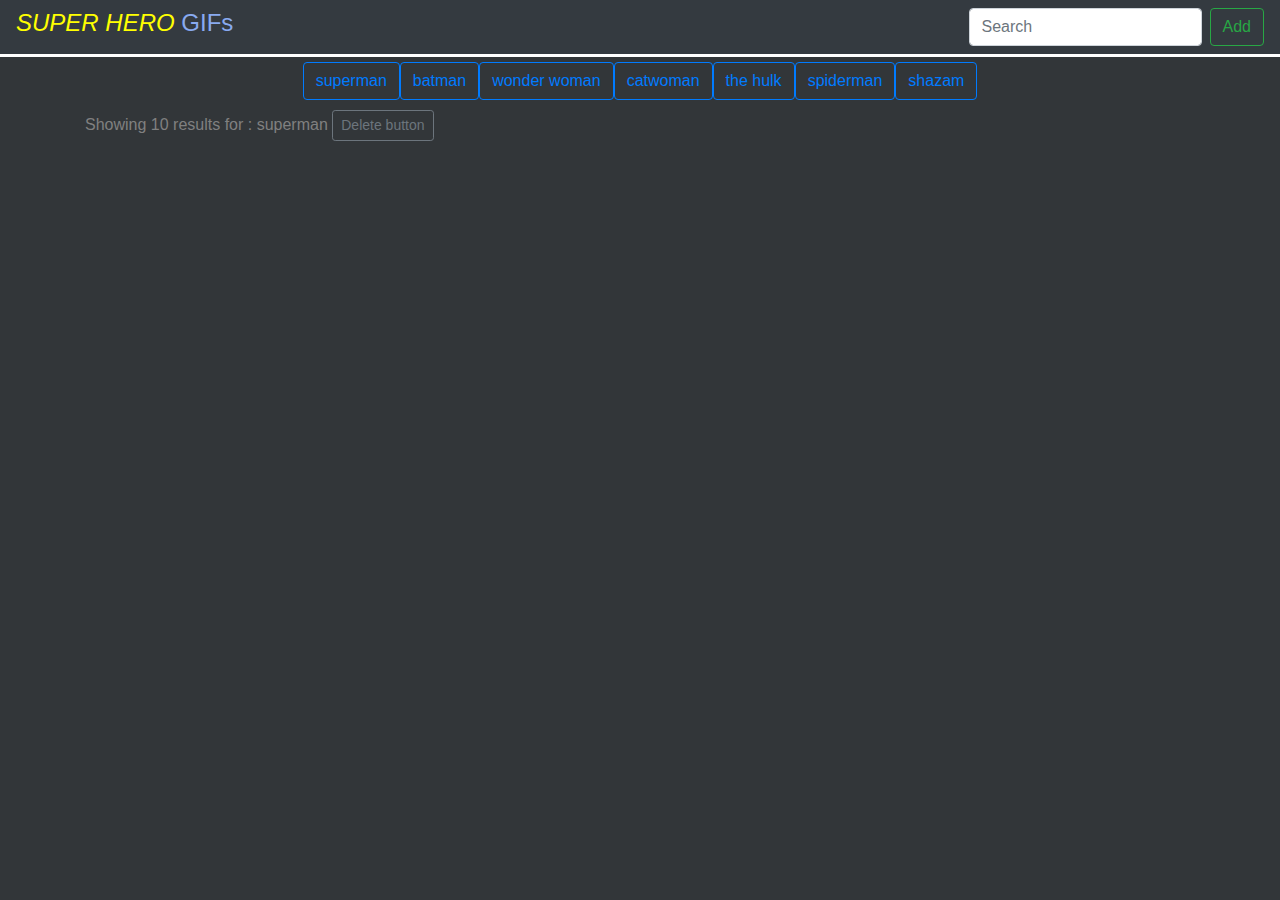
<file: index.html>
<!DOCTYPE html>
<html lang="en">
<head>
    <script src="https://cdnjs.cloudflare.com/ajax/libs/jquery/3.2.1/jquery.min.js"></script>
    <script src="assets/javascript/giftastic.js"></script>
    
    <link rel="stylesheet" href="https://stackpath.bootstrapcdn.com/bootstrap/4.3.1/css/bootstrap.min.css" integrity="sha384-ggOyR0iXCbMQv3Xipma34MD+dH/1fQ784/j6cY/iJTQUOhcWr7x9JvoRxT2MZw1T" crossorigin="anonymous">
    <link rel="stylesheet" href="assets/style/style.css"> 
    <meta charset="UTF-8">
    <meta name="viewport" content="width=device-width, initial-scale=1.0">
    <meta http-equiv="X-UA-Compatible" content="ie=edge">
    <title>Super Hero GIFs</title>
</head>
<body>

     <nav class="navbar navbar-light bg-dark">
            <h4><em style="color: yellow;">SUPER HERO</em> GIFs
               </h4>
            <form class="form-inline">
              <input id="newSearch" class="form-control mr-sm-2" type="search" placeholder="Search" aria-label="Search">
              <button id="addButton" class="btn btn-outline-success my-2 my-sm-0" type="submit">Add</button>
            </form>
          </nav>
    <div id="buttons"></div>
    <div id="resultsHeading" class="container"></div>
    <div id="displayGIF" class="container">
        <div class="row">
            <div class="col-md" id="col1"></div>
            <div class="col-md" id="col2"></div>
            <div class="col-md" id="col3"></div>
        </div>
    </div>
     

</body>
</html>
</file>
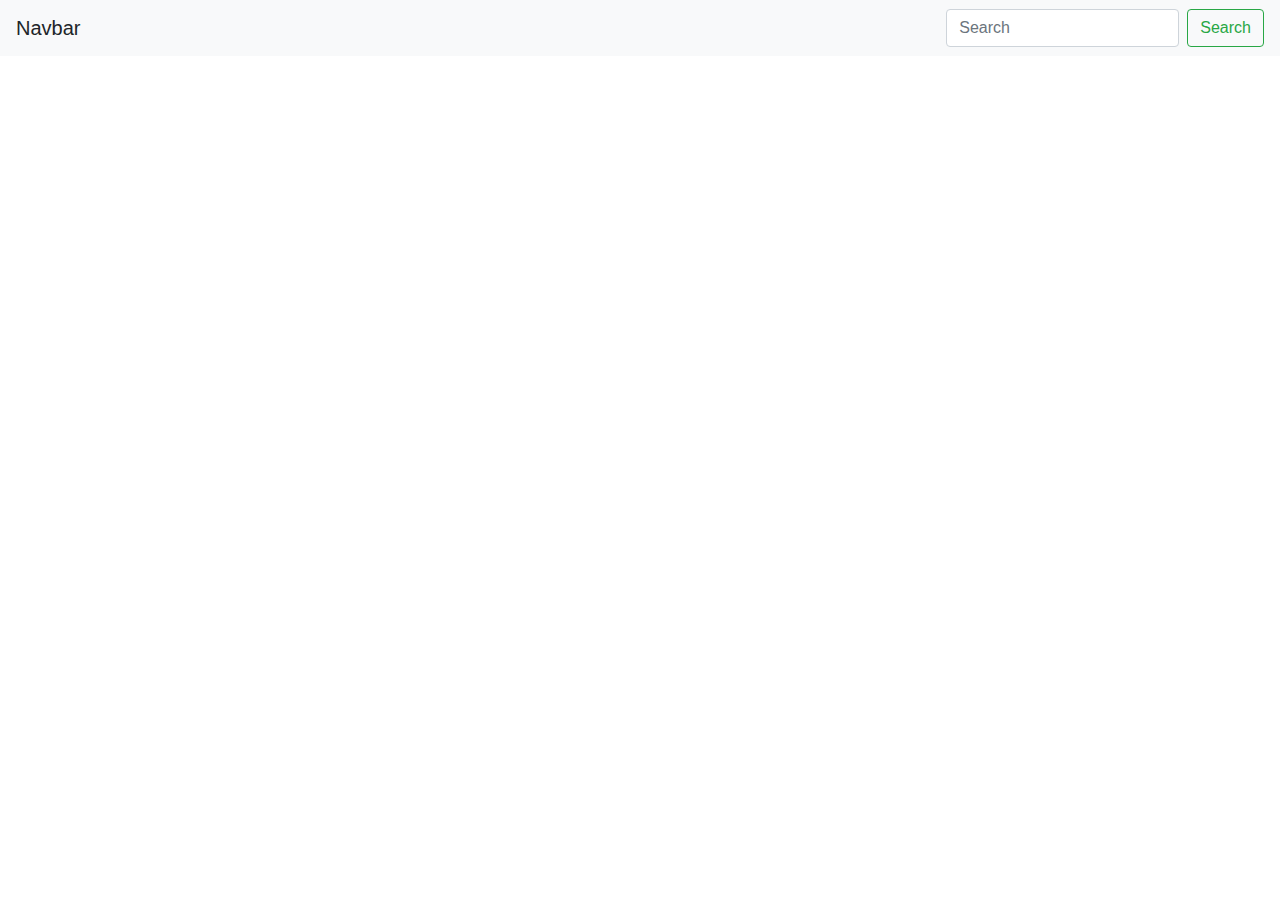
<file: test.html>
<!DOCTYPE html>
<html lang="en">
<head>
    <meta charset="UTF-8">
    <meta name="viewport" content="width=device-width, initial-scale=1.0">
    <meta http-equiv="X-UA-Compatible" content="ie=edge">
    <title>Document</title>

    <link rel="stylesheet" href="https://stackpath.bootstrapcdn.com/bootstrap/4.3.1/css/bootstrap.min.css" integrity="sha384-ggOyR0iXCbMQv3Xipma34MD+dH/1fQ784/j6cY/iJTQUOhcWr7x9JvoRxT2MZw1T" crossorigin="anonymous">

</head>
<body>
        <nav class="navbar navbar-light bg-light">
                <a class="navbar-brand">Navbar</a>
                <form class="form-inline">
                  <input class="form-control mr-sm-2" type="search" placeholder="Search" aria-label="Search">
                  <button class="btn btn-outline-success my-2 my-sm-0" type="submit">Search</button>
                </form>
              </nav>
    
</body>
</html>
</file>
<file: assets/style/style.css>
body{
    background-color: rgb(50, 54, 57);
}

img{
    width: 100%;
}



.navbar{
    color: rgb(137, 170, 240);
    background-color: silver;
    border-width: 0px 0px 3px 0px;
    border-color : white;
    border-style: solid;
}

.eachGIF{
    /* border-style: solid; */
    /* border-width: 1px; */
    /* border-color: lightblue; */
    /* margin: 0px 0px 0px 0px; */
    /* padding: 2px 2px 3px 3px; */
    color: gray;
}


#displayBtn{
    position: absolute;
    width: 100%;
    top: 38%;
    /* z-index: 2; */
    text-align: center;
    /* opacity: 2; */
}

#myContainer{
    /* position: absolute;*/
    /* left : 20%; */
    text-align: center; 
    background-color: rgb(150, 25, 25);
    /* opacity: 0.8; */
    /* color : white; */
   /* height: 600px;
    width: 60%;
    min-width: 320px;
    margin: 10px 5px 0px 5px;
    padding: 5px 0px 10px 0px; */
}

#buttons{
    color: white;
    padding: 5px 15px 5px 15px;
    text-align: center;
}
#resultsHeading{
    color: gray;
    padding: 5px 15px 5px 15px;
    text-align: left;
}

#eachGIF.hover{
    color:lightblue;
}


@media only screen and (max-width: 500px)  {

    #gameBoard{
        left : 5%;
        width: 90%;
        min-width: 320px;
    }

   
    


}
</file>
